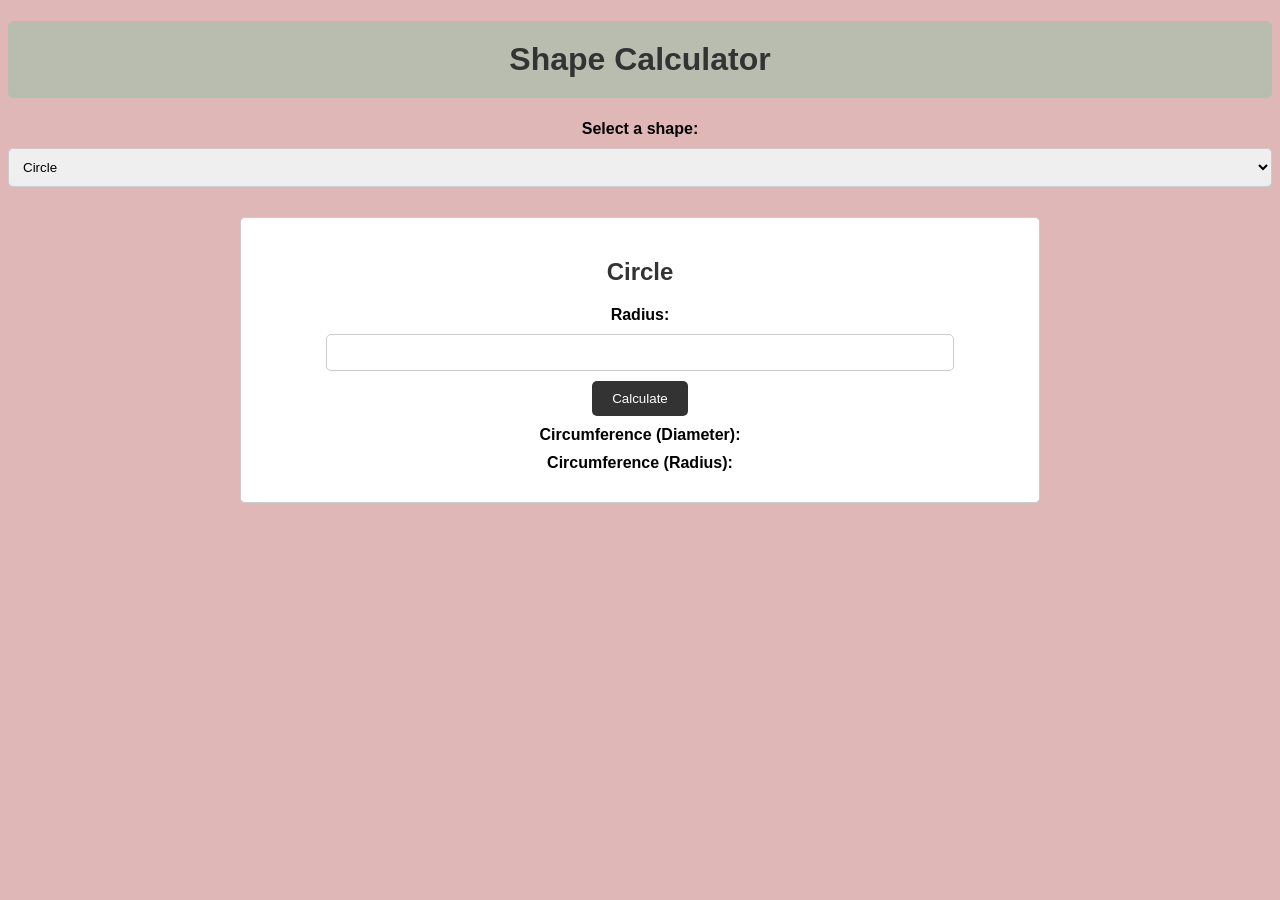
<file: website/index.html>
<!DOCTYPE html>
<html>
<head>
    <title>Shape Calculator</title>
    <link rel="stylesheet" href="stylesheet.css">
</head>
<h1>Shape Calculator</h1>
<label for="shapeSelect">Select a shape:</label>
<select id="shapeSelect">
    <option value="circle">Circle</option>
    <option value="rectangle">Rectangle</option>
    <option value="square">Square</option>
</select>

<div id="circleInputs" style="display: none;">
    <h2>Circle</h2>
    <label for="circleRadius">Radius:</label>
    <input type="number" id="circleRadius">
    <br>
    <button onclick="calculateCircle()">Calculate</button>
    <p>Circumference (Diameter): <span id="circleCircumferenceDiameterResult"></span></p>
    <p>Circumference (Radius): <span id="circleCircumferenceRadiusResult"></span></p>
</div>

<div id="rectangleInputs" style="display: none;">
    <h2>Rectangle</h2>
    <label for="rectangleLength">Length:</label>
    <input type="number" id="rectangleLength">
    <br>
    <label for="rectangleWidth">Width:</label>
    <input type="number" id="rectangleWidth">
    <br>
    <button onclick="calculateRectangle()">Calculate</button>
    <p>Area: <span id="rectangleAreaResult"></span></p>
    <p>Perimeter: <span id="rectanglePerimeterResult"></span></p>
</div>

<div id="squareInputs" style="display: none;">
    <h2>Square</h2>
    <label for="squareSide">Side:</label>
    <input type="number" id="squareSide">
    <br>
    <button onclick="calculateSquare()">Calculate</button>
    <p>Area: <span id="squareAreaResult"></span></p>
    <p>Perimeter: <span id="squarePerimeterResult"></span></p>
</div>
  
<script src="lator.js"></script>
</body>
</html>
</file>
<file: website/stylesheet.css>
body {
    font-family: Arial, sans-serif;
    text-align: center;
    background-color: #b1474763;
}

h1 {
    color: #333;
    padding: 20px;
    background-color: #b9bdaf;
    border-radius: 5px;
}

label {
    font-weight: bold;
    display: block;
    margin-top: 10px;
}

select, input {
    padding: 10px;
    margin: 10px 0;
    width: 100%;
    border: 1px solid #ccc;
    border-radius: 5px;
}

input[type="number"] {
    width: 80%;
}

button {
    padding: 10px 20px;
    background-color: #333;
    color: #fff;
    border: none;
    border-radius: 5px;
    cursor: pointer;
}

button:hover {
    background-color: #555;
}

#circleInputs, #rectangleInputs, #squareInputs {
    display: none;
    margin: 20px auto;
    padding: 20px;
    border: 1px solid #ccc;
    background-color: #fff;
    border-radius: 5px;
    width: 60%;
}

h2 {
    color: #333;
}

p {
    font-weight: bold;
    margin: 10px 0;
}

.shape-icon {
    font-size: 36px;
}
</file>
